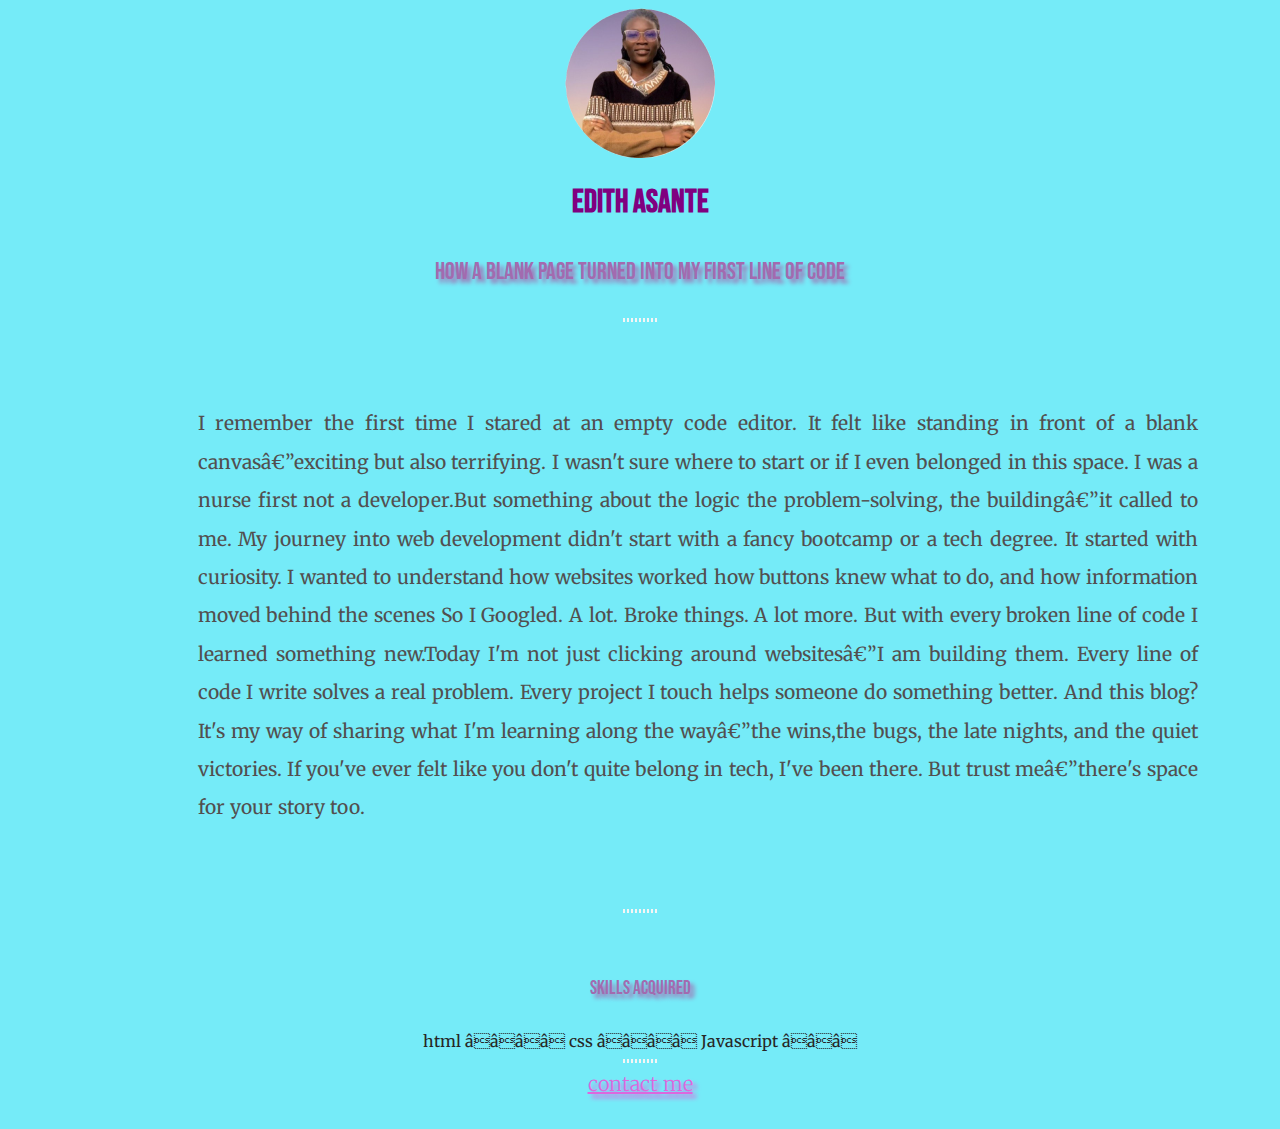
<file: index.html>
<!DOCTYPE html>
<html>
	<head>
		<meta charset="uft-8" />
		<title>MY PERSONAL BLOG</title>
        <link rel="stylesheet" href="style.css">
		<link rel="preconnect" href="https://fonts.googleapis.com">
<link rel="preconnect" href="https://fonts.gstatic.com" crossorigin>
<link href="https://fonts.googleapis.com/css2?family=Bebas+Neue&family=Italianno&family=Merriweather:ital,opsz,wght@0,18..144,300..900;1,18..144,300..900&display=swap"
 rel="stylesheet">

</head>
<body>
    <div class="header">
    <img src="image.png" width="150" height="150"  alt="Edith's profile">

            <h1>Edith Asante</h1>
		<h2>How a Blank Page Turned Into My First Line Of Code</h2>
			</div>
<hr>
		<div class="middle">
        
<p class="paragraph">I remember the first time I stared at an empty code editor.
		It felt like standing in front of a blank canvas—exciting but also
			terrifying. I wasn't sure where to start or if I even
			 belonged in this space.
		I was a nurse first not a developer.But something about the logic
		 the problem-solving, the building—it called
			to me. My journey into web development didn't start with a fancy 
			bootcamp or a tech degree.
		It started with curiosity. I wanted to understand how websites worked
			how buttons knew what to do, and how information moved behind the scenes
			So I Googled. A lot. Broke things. A lot more. But with every broken line
			of code
			I learned something new.Today I'm not just clicking around websites—I am
			building them.
			Every line of code I write solves a real problem. Every project I touch
			helps someone do something better.
			And this blog? It's my way of sharing what I'm learning along the way—the
			wins,the bugs, the late nights, and the quiet victories.
			If you've ever felt like you don't quite belong in tech, I've been there.
		    But trust me—there's space for your story too.</p>
		</div>
		<hr>

        
            <div class="footer">

				<h3 class="skills">Skills Acquired</h3>

				<tbody>
					<thead>
                <tr>
                    <td>html</td>
				</tr>
				<tr>
                    <td>⭐⭐⭐⭐</td>
					
				</tr>
                    
                  <tr> 
					<td>css</td>
				  </tr>
				  <tr>
                    <td>⭐⭐⭐⭐</td>
				</tr>


                    <tr>
						<td>Javascript</td>
					</tr>
					<tr>
                    <td>⭐⭐⭐</td>
				</tr>
                       

            </tbody>
    
		<hr>
<a class="contact" href="contact.html"> contact me</a>
        
</div>
</body>
</html>
</file>
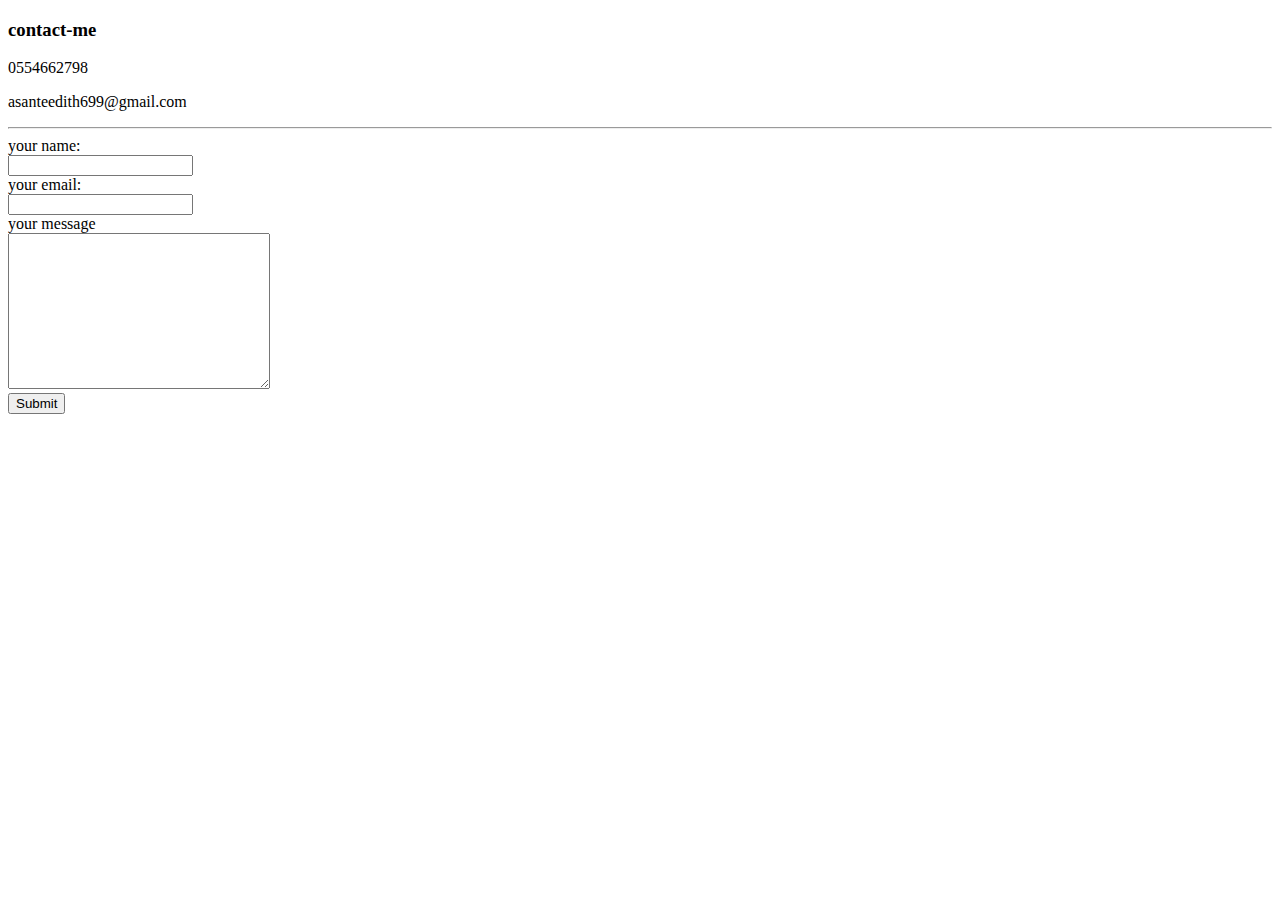
<file: contact.html>
<!DOCTYPE html>
<html>
	<head>
		<meta charset="uft-8" />
		<title>contact-details</title>
	</head>
	<body>
		<h3>contact-me</h3>
		<p>0554662798</p>
		<p>asanteedith699@gmail.com</p>
		<hr />
		<form class="" action="index.html" method="post">
			<label>your name:</label><br />
			<input type="text" name="" value="" /><br />
			<label>your email:</label><br />
			<input type="email" name="" value="" /><br />
			<label>your message</label><br />
			<textarea name="name" rows="10" cols="30"></textarea><br />
			<input type="submit" name="" /><br />
		</form>
	</body>
</html>
</file>
<file: style.css>
body {
	background-color:rgba(96, 232, 247, 0.868);
  font-family: "Merriweather", serif;
  font-weight: auto;
  font-style: normal;
}

.img{
	position: relative;
	max-width: 200px;
	height: auto;

}

hr {
	height: none;
	width: 30px;
	border-style: dotted;
	border-width: 2px;
	color: #f5f5f5;
}
.heading{
	margin-left: 200px;

}



h2{
	color:rgb(162, 107, 175) ;
  font-family: "Bebas Neue", sans-serif;
  font-weight: 100;
  font-style: normal;
  text-shadow: 4px 4px 4px ;
  padding: 1%;
}


h1{
	color:purple;
  font-family:"Bebas Neue", sans-serif;
  font: weight 200px;
  font-style:normal;
}
div{
	margin: auto;
	text-align: center;
}
p{
	color:rgb(82, 79, 79);
	width: 1000px;
	text-align: justify;
	margin-left: 10%;
	font-size: larger;
	line-height: 2;
	letter-spacing: 1;
	padding: 5%;
	

}
.footer{
	padding: 2%;
	color: rgb(39, 38, 38);
}
.button:hover{
	background-color: #3636f9;
}
.contact{
	color:rgb(221, 103, 221) ;
	font-size: 20px;
	font-weight: 300;
	text-shadow:4px 4px 4px;
	
}
.skills{
	color:rgb(162, 107, 175) ;
  font-family: "Bebas Neue", sans-serif;
  font-weight: 100;
  font-style: normal;
  text-shadow: 4px 4px 4px ;
  padding: 1%;
 }
</file>
